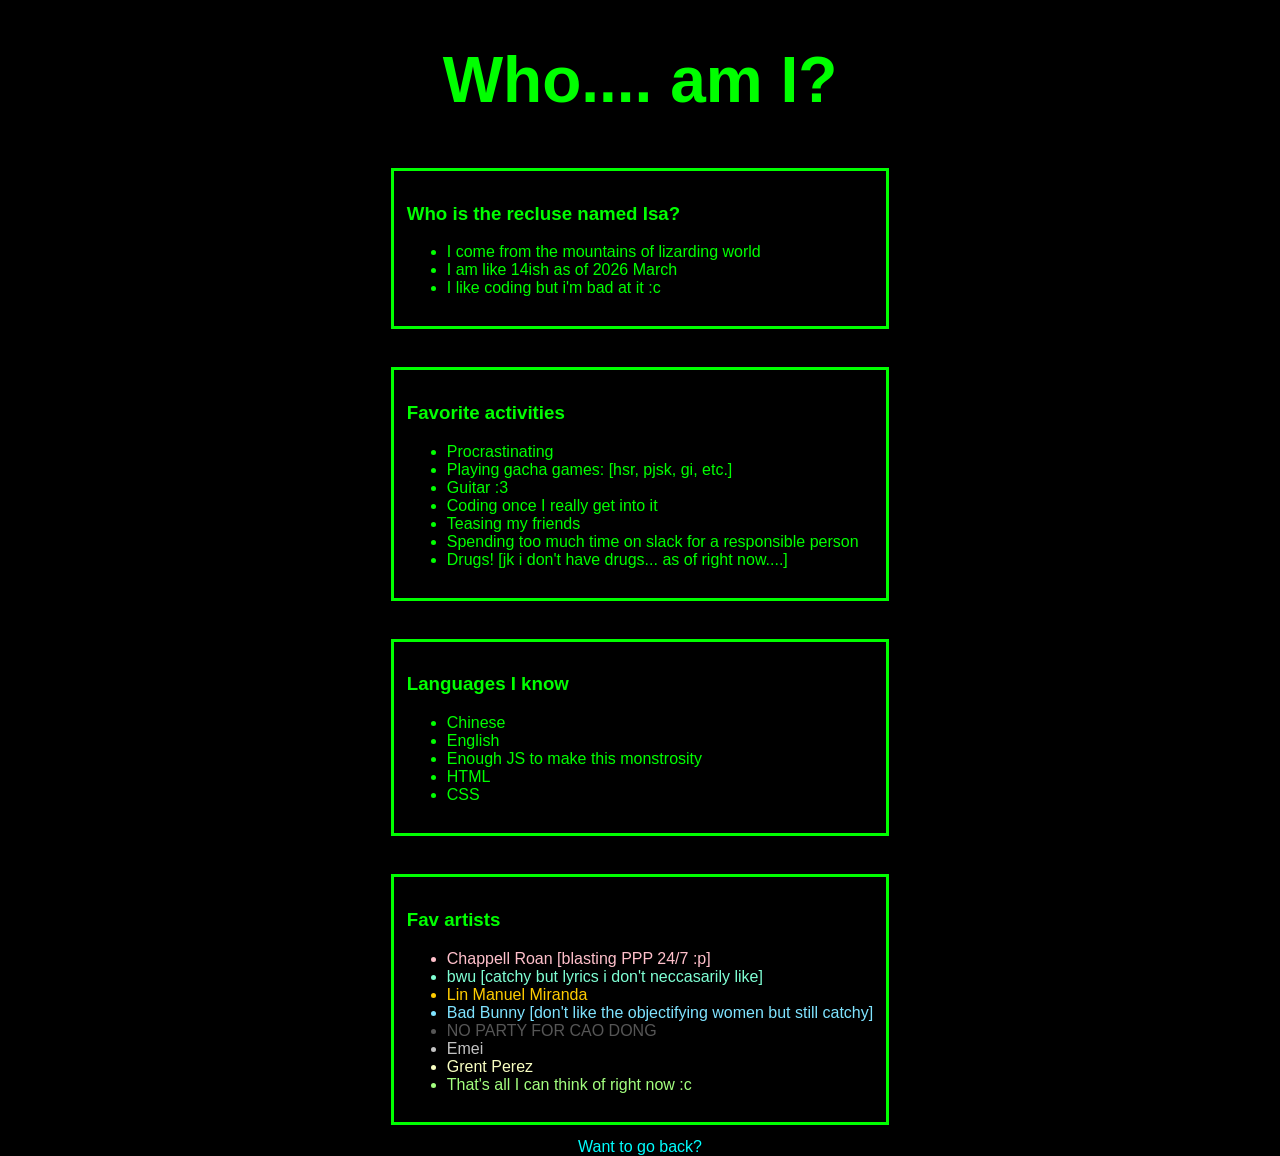
<file: abt.html>
<!DOCTYPE html>
<html lang="en">
<head>
    <title>abt me</title>
    <link rel="stylesheet" href="styles.css">
    <meta charset="utf-8">
</head>
    <body class="bat">

    <h1>Who.... am I?</h1>

    <div class="bigbox">
        <div class="moi">
            <h3>Who is the recluse named Isa?</h3>
                <ul>
                    <li>I come from the mountains of lizarding world</li>
                    <li>I am like 14ish as of 2026 March</li>
                    <li>I like coding but i'm bad at it :c</li>
                </ul>
        </div>

        <div class="fav-act">
            <h3>Favorite activities</h3>
                <ul>
                    <li>Procrastinating</li>
                    <li>Playing gacha games: [hsr, pjsk, gi, etc.]</li>
                    <li>Guitar :3</li>
                    <li>Coding once I really get into it</li>
                    <li>Teasing my friends</li>
                    <li>Spending too much time on slack for a responsible person</li>
                    <li>Drugs! [jk i don't have drugs... as of right now....]</li>
                </ul>
        </div>


        <div class="lang">
            <h3>Languages I know</h3>
                <ul>
                    <li>Chinese</li>
                    <li>English</li>
                    <li>Enough JS to make this monstrosity</li>
                    <li>HTML</li>
                    <li>CSS</li>

                </ul>
        </div>


        <div class="fav-artist">
            <h3>Fav artists</h3>
                <ul>
                    <li style="color:pink">Chappell Roan [blasting PPP 24/7 :p]</li>
                    <li style="color:aquamarine">bwu [catchy but lyrics i don't neccasarily like]</li>
                    <li style="color:rgb(255, 204, 0)">Lin Manuel Miranda</li>
                    <li style="color:rgb(127, 227, 255)">Bad Bunny [don't like the objectifying women but still catchy]</li>
                    <li style="color:rgb(86, 86, 86)">NO PARTY FOR CAO DONG</li>
                    <li style="color:rgb(194, 194, 194)">Emei</li>
                    <li style="color:rgb(249, 255, 194)">Grent Perez</li>
                    <li style="color:rgb(163, 255, 127)">That's all I can think of right now :c</li>
                </ul>
        </div>

            <a href="index.html" class="wanna">Want to go back?</a>  
    </div>

    </body>



</html>
</file>
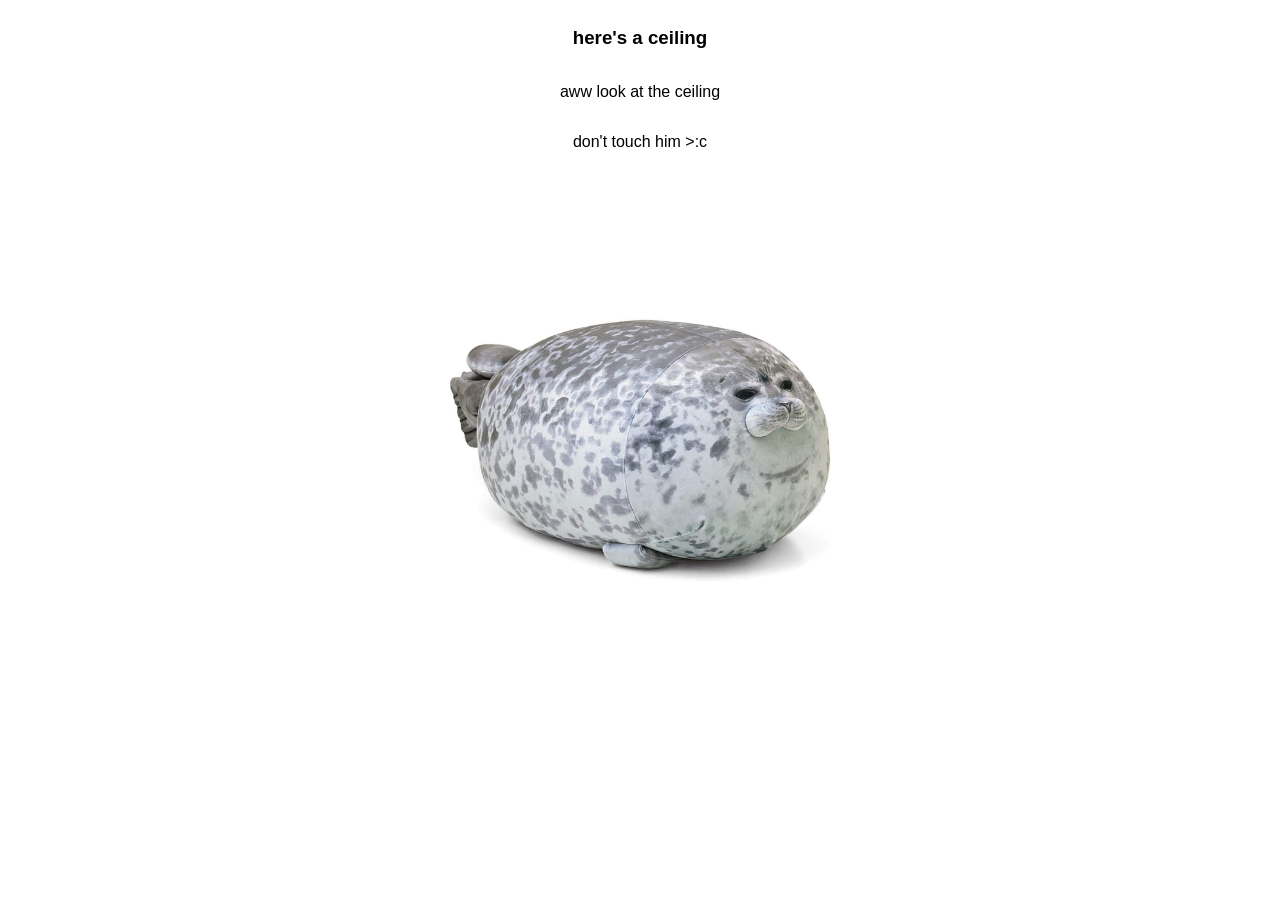
<file: ceiling.html>
<!DOCTYPE html>
<html lang="en">
<head>
    <meta charset="utf-8">
    <title>ceiling</title>
    <link rel="stylesheet" href="ceiling.css">

</head>

    <body>
        <div class="lookey">
            <h3>here's a ceiling </h3>
            <p id="look">aww look at the ceiling</p>
            <p id="youdid">don't touch him >:c</p>
        </div>

        <img src="chonkyseal.jpg" alt="chonky seal" id="ceiling">
        <img src="fish.jpg" alt="fish" id="fish" draggable="true">


        <script src="touchey.js"></script>

    </body>


</html>
</file>
<file: styles.css>
#home{
    color:red;
}

#abt{
    color:blue;
}

#projects{
    color:green;
}

body{
    margin:0%;
    font-family:Verdana, Geneva, Tahoma, sans-serif;
    color:rgb(0, 255, 0);
}

nav ul li{
    list-style: none;
}

.full{
    display:flex;
    justify-content:center;
    align-items: center;
    flex-direction: column;
    height:100vh;
    width:100vw;
}

.circle{
    position:absolute;
    border-width:10px;
    border-color:rgb(0, 110, 0);
    border-radius:50%;
    border-style:solid;
    width:400px;
    height:400px;
    padding:5%;
    animation:circlish 3s ease-in-out infinite;
    z-index: -1;
}

@keyframes circlish{
    0%{width:400px;height:400px}
    50%{width:450px;height:450px}
    100%{width:400px;height:400px}
}


.main{
    animation:intro 2s steps(15),blink 0.5s step-end infinite alternate;
    border-right:3px solid;
    overflow:hidden;
    width:19ch;
    white-space:nowrap;
    font-size:32px;
    z-index:1000;
}

@keyframes intro{
   from{width:0}
}

@keyframes blink{
    50%{border-color:transparent;}

}

/************************ABOUT ME FUCKASSSSSSSS EHE************************/
body{
    background-color:black;
}

h1{
    text-align:center;
    font-size:64px;
    margin-bottom:1%;
}

.bigbox{
    display:flex;
    flex-wrap:wrap;
    flex-direction:column;
    align-content:space-evenly;
}

.moi{
    margin-top:3%;
    border-style:solid;
    padding:1%;
}

.fav-act{
    margin-top:3%;
    border-style:solid;
    padding:1%;
}

.lang{
    margin-top:3%;
    border-style:solid;
    padding:1%;
}

.fav-artist{
    margin-top:3%;
    border-style:solid;
    padding:1%;
}

.wanna{
    text-align:center;
    margin-top:1%;
    color:aqua;
    text-decoration: none;
}

.wanna:hover{
    color:aquamarine;
}
</file>
<file: ceiling.css>
body{
    font-family:Verdana, Geneva, Tahoma, sans-serif;
}

#ceiling{
    width:30vw;
    position:absolute;
    top:50%;
    left:50%;
    transform:translate(-50%,-50%);
}

.lookey{
    display:flex;
    justify-content: center;
    flex-direction:column;
    align-items:center;
}

.updown{
    animation:updown 2s ease-out infinite;
}

@keyframes updown{
    0%{transform:translate(-50%,-50%)}
    50%{transform:translate(-50%,-100%)}
    100%{transform:translate(-50%,-50%)}

}

.slide{
    animation: slide 3s ease-in-out infinite;
}

@keyframes slide{
    0%{transform:translate(-50%,-50%)}
    25%{transform:translate(-150%,-50%)}
    50%{transform:translate(-50%,-50%)}
    75%{transform:translate(50%,-50%)}
    100%{transform:translate(-50%,-50%)}
}

.grow{
    animation: grow 3s infinite;
}

@keyframes grow{
    0%{transform:scale(1) translate(-50%)}50%{transform:scale(3)}100%{transform:scale(1) translate(-50%)}
}

.shake{
    animation: shaking 3s infinite ease-in-out;
}

@keyframes shaking{
    0%{rotate:0deg}
    25%{rotate:-34deg}
    50%{transform-origin:top right}
    75%{rotate:34deg}
    100%{rotate:0deg}
}

.spinny{
    animation:spinny 0.5s linear infinite;
    transform-origin: center;
}

@keyframes spinny{
    1%{rotate:0deg}
    99%{rotate:360deg}
}

#fish{
    width:200px;
    margin-left:5%;
    opacity:0;
    position:absolute;
}

.magic{
    animation:magic 3s forwards;
}

@keyframes magic{
    from{opacity:0}
    to{opacity:1}
}

.small{
    animation: smallify 3s infinite;
}

@keyframes smallify{
    0%{transform:scale(1) translate(-50%, -50%)}
    50%{transform:scale(0.5) translate(-50%, -50%)}
    100%{transform:scale(1) translate(-50%, -50%)}
}
</file>
